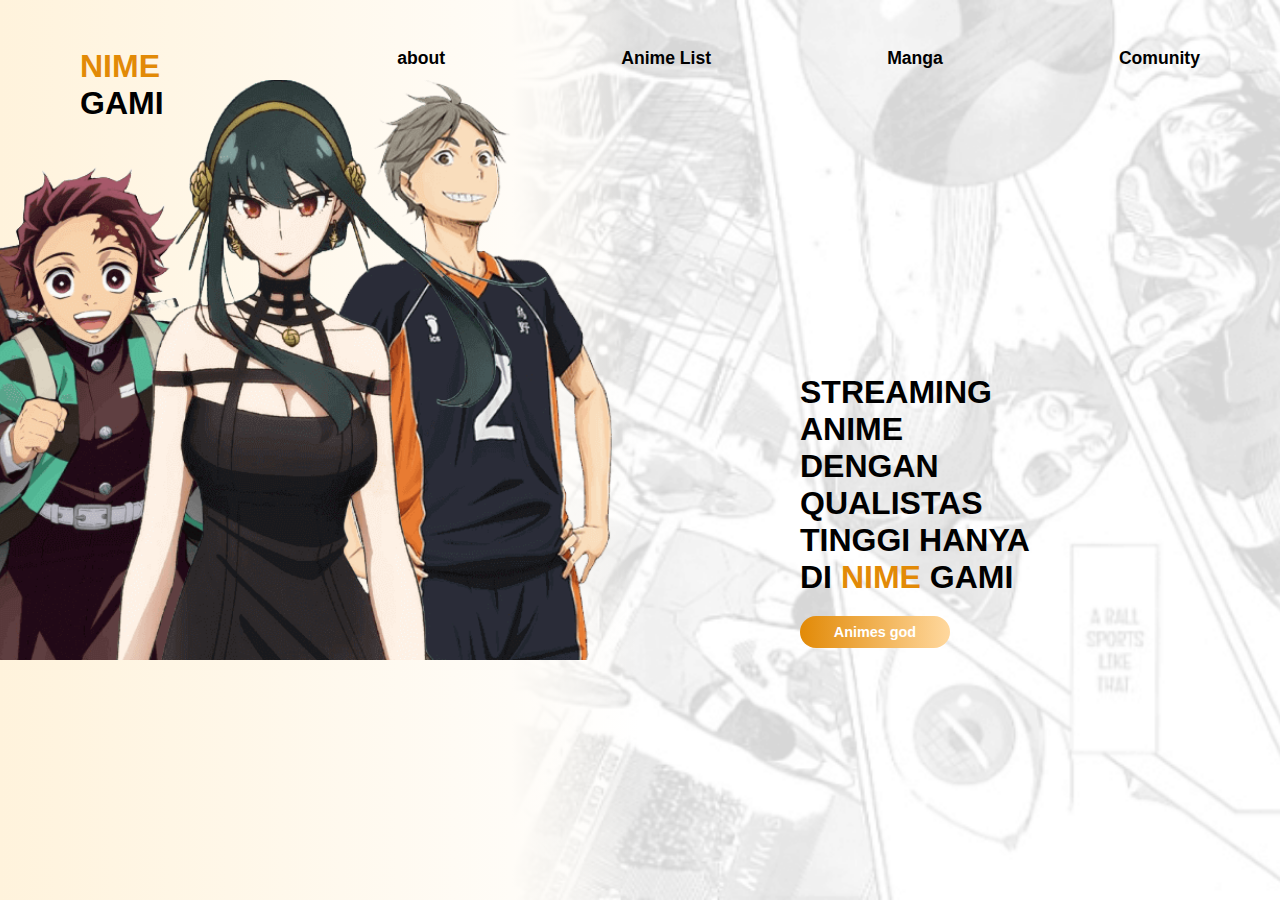
<file: web3/index.html>
<!DOCTYPE html>
<html lang="es">
<head>
    <meta charset="UTF-8">
    <meta name="viewport" content="width=device-width, initial-scale=1.0">
    <title>Document</title>
    <link rel="stylesheet" href="style.css">
</head>
<body>
    <header>
        <div class="logo"><h2><span style="color: #e28a07;">NIME</span> GAMI</h2></div>
        <div class="opciones">
            <ul>
                <li><a href="">about</a></li>
                <li><a href="">Anime List</a></li>
                <li><a href="">Manga</a></li>
                <li><a href="">Comunity</a></li>
            </ul>
        </div>
    </header>
    <div class="fondo"></div>
    <img class="inicio" src="img/img-inicio.png" alt="">
    <section class="section-1">
        <div class="conenido">
            <h1>
                STREAMING ANIME DENGAN QUALISTAS TINGGI HANYA DI <span style="color: rgb(226, 138, 7);">NIME</span> GAMI
            </h1>
            <div>
                <button>Animes god</button>
            </div>
        </div>
    </section>
</body>
</html>
</file>
<file: web3/style.css>
* {
    margin: 0;
    padding: 0;
    box-sizing: border-box;
    font-family: Arial, sans-serif;
}

body {
    display: flex;
    flex-direction: column;
    height: 100vh;
}

header {
    display: flex;
    justify-content: space-between;
    text-align: center;
    padding: 3rem 5rem 0 5rem;
}
.logo {
    width: 5rem;
}
.logo h2 {
    font-size: 2rem;
}
ul {
    display: flex;
    gap: 11rem;
}
.opciones ul li {
    list-style: none;
}
.opciones ul li a {
    text-decoration: none;
    color: black;
    font-size: 1.1rem;
    font-weight: bold;
}
/**/
.fondo {
    position: absolute;
    top: 0;
    left: 0;
    width: 100%;
    height: 100vh;
    background: linear-gradient(to right, #fff3dc, #fffcf7 40%, #00000000 50%),
                url('img/fondo.png') no-repeat center center/cover;
    z-index: -1;
}
.inicio{
    padding-top: 80px;
    position: absolute;
    height: 100vh;
    width: 60%;
    left: -150px;
    max-width: 100%; /* La imagen no supera el ancho del contenedor */
    height: auto;
}
/**/
.section-1 {
    display: grid;
    align-items: center;
    flex: 1;
}
.conenido {
    display: grid;
    gap: 20px;
    padding-left: 50rem;
    padding-right: 15rem;
}
.conenido h1{
    font-size: 2rem;
}
.section-1 button {
    padding: 0.5rem;
    background: linear-gradient(90deg, #e28a07, #ffd89e);
    color: #ffff;
    width: 150px;
    border-radius: 20px;
    border-style: none;
    font-size: 0.9rem;
    font-weight: 600;
    cursor: pointer;
}
</file>
